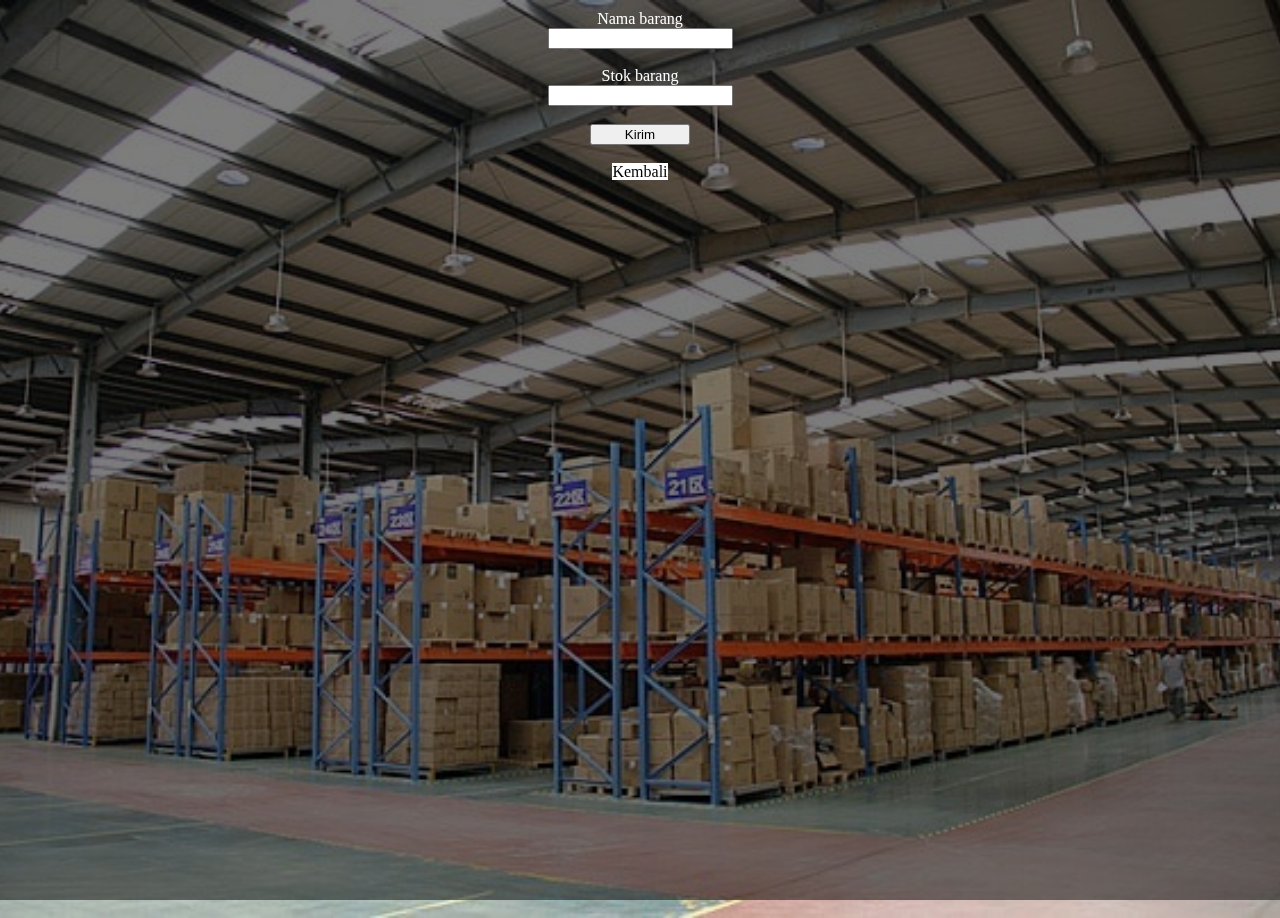
<file: Web_gudang2.html>
<!DOCTYPE html>
<html>
<head>
  <meta charset="UTF-8">
  <title>Admin Gudang</title>
  <link rel="stylesheet" href="Web_gudang2.css">
</head>

<body class="body">

<div class="kotak">
<center>

  <label>Nama barang</label><br>
  <input type="text" id="nama"><br><br>

  <label>Stok barang</label><br>
  <input type="number" id="stok"><br><br>

  <button class="kirim" onclick="simpan()">Kirim</button>

  <br><br>

  <a class="A" href="Web_gudang.html">Kembali</a>

</center>
</div>

<script src="Web_gudang2.js"></script>

</body>
</html>
</file>
<file: Web_gudang2.css>
.body{
  background-image: url("pngtree-large-product-warehouse-image_1055729~2.jpg");
  background-size: cover;
  background-position: center;
  background-repeat: no-repeat;
  height: 100vh;
}
.body::before {
  content: "";
  position: fixed;
  inset: 0;
  background: rgba(0, 0, 0, 0.5);
  z-index: -1;
}
.kotak{
  color: white;
  margin-top: 10px;
}
.kirim{
  width: 100px;
}
.A{
  width: 100px;
  background: white;
  color: black;
  text-decoration: white;
  margin-top: 100px;
}
</file>
